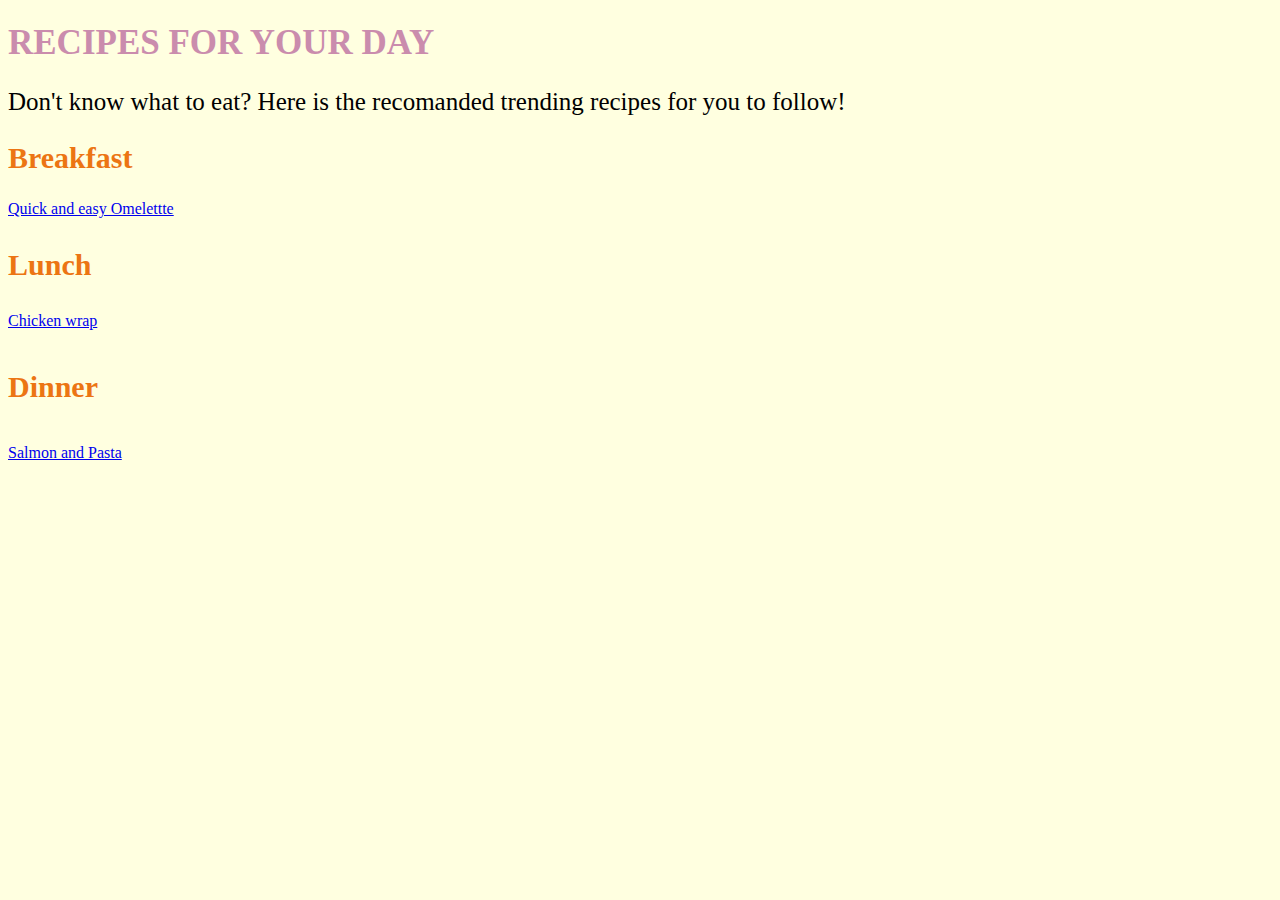
<file: index.html>
<!DOCTYPE html>
<html lang="en">
<head>
  <meta charset="UTF-8">
  <meta http-equiv="X-UA-Compatible" content="IE=edge">
  <meta name="viewport" content="width=device-width, initial-scale=1.0">
  <title>Document</title>
</head>
  <link rel="stylesheet" href="css/style.css">
<body>
  <h1> RECIPES FOR YOUR DAY</h1>
  <p>Don't know what to eat? Here is the recomanded trending recipes for you to follow!</p>
  <h2>  Breakfast </h2>
  
    <a href="omelette.html">Quick and easy Omelettte</a>
    
<h3>Lunch</h3>
<a href="chicken.html">Chicken wrap</a>
  

  <h4>Dinner</h4>
  <a href="Salmon.html">Salmon and Pasta</a>
  
  
</body>
</html>
</file>
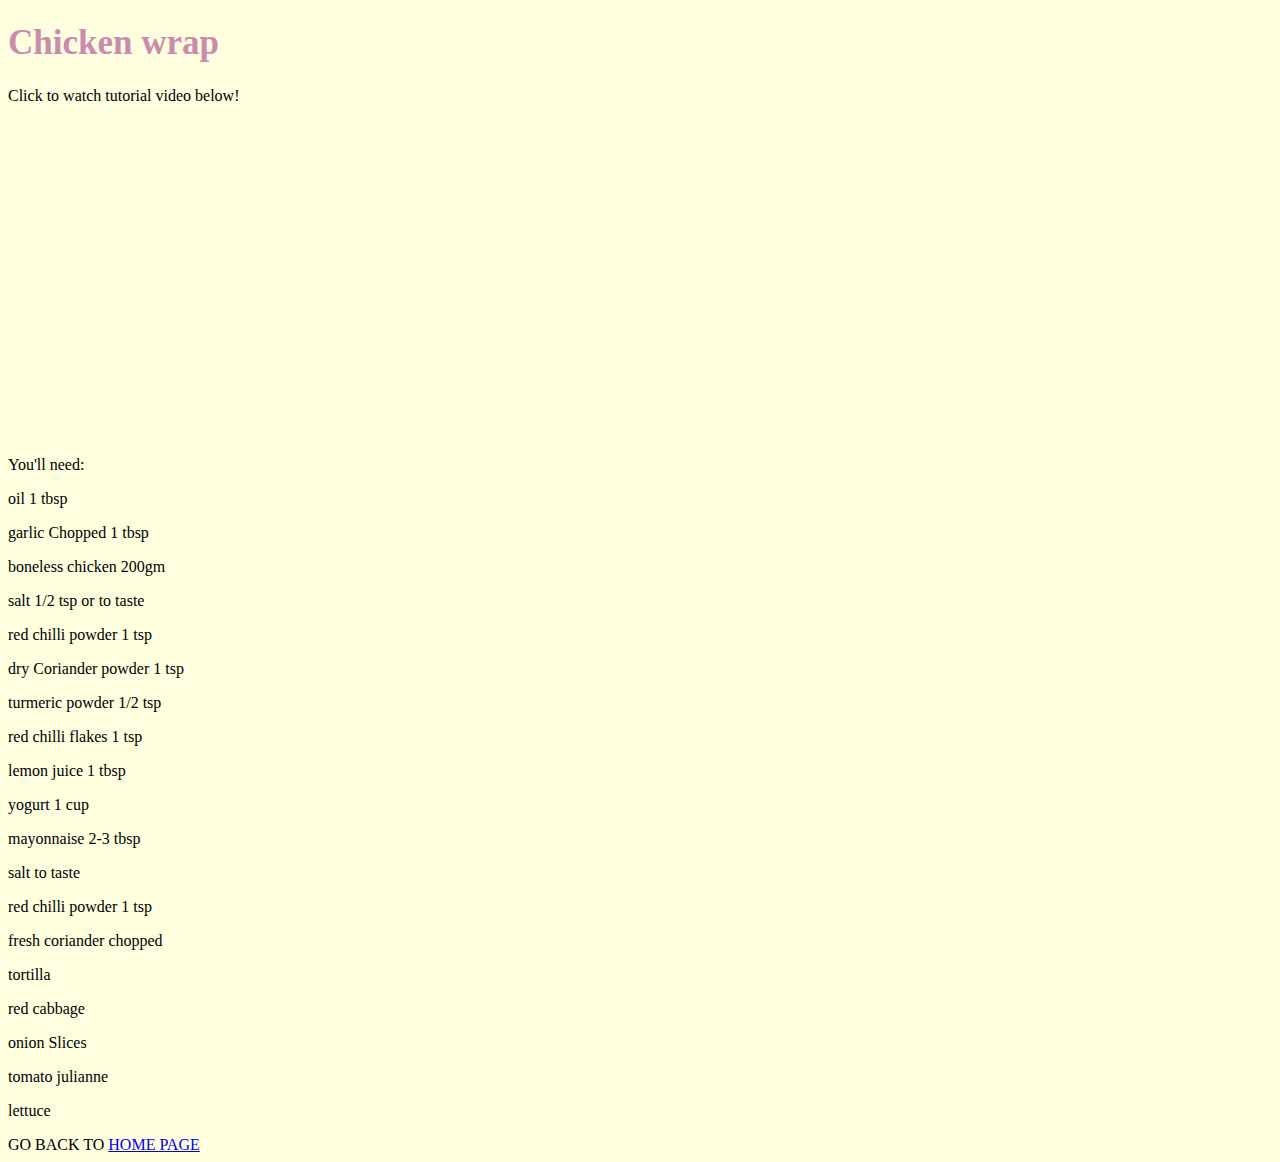
<file: chicken.html>
<!DOCTYPE html>
<html lang="en">
<head
  
  <meta charset="UTF-8">
  <meta http-equiv="X-UA-Compatible" content="IE=edge">
  <meta name="viewport" content="width=device-width, initial-scale=1.0">
  <title>Lunch</title>
  <h1>Chicken wrap</h1>
  <p>Click to watch tutorial video below!</p>
<iframe width="560" height="315" src="https://www.youtube.com/embed/UJi0fS1SxHg" title="YouTube video player" frameborder="0" allow="accelerometer; autoplay; clipboard-write; encrypted-media; gyroscope; picture-in-picture" allowfullscreen></iframe>
  
 <p>You'll need:</p>
  <p>oil 1 tbsp</p>
  <p>garlic Chopped 1 tbsp</p>
  <p>boneless chicken 200gm</p>
  <p>salt 1/2 tsp or to taste</p>
  <p>red chilli powder 1 tsp</p>
  <p>dry Coriander powder 1 tsp</p>
  <p>turmeric powder 1/2 tsp</p>
  <p>red chilli flakes 1 tsp</p>
  <p>lemon juice 1 tbsp</p>
  <p>yogurt 1 cup</p>
  <p>mayonnaise 2-3 tbsp</p>
  <p>salt to taste</p>
  <p>red chilli powder 1 tsp</p>
  <p>fresh coriander chopped</p>
  <p>tortilla</p>
  <p>red cabbage</p>
  <p>onion Slices</p>
  <p>tomato julianne</p>
  <p>lettuce</p> 
                              
</head>
   <link rel="stylesheet" href="css/style2.css">
<body>
  GO BACK TO <a href="index.html">HOME PAGE</a>
</body>
</html>
</file>
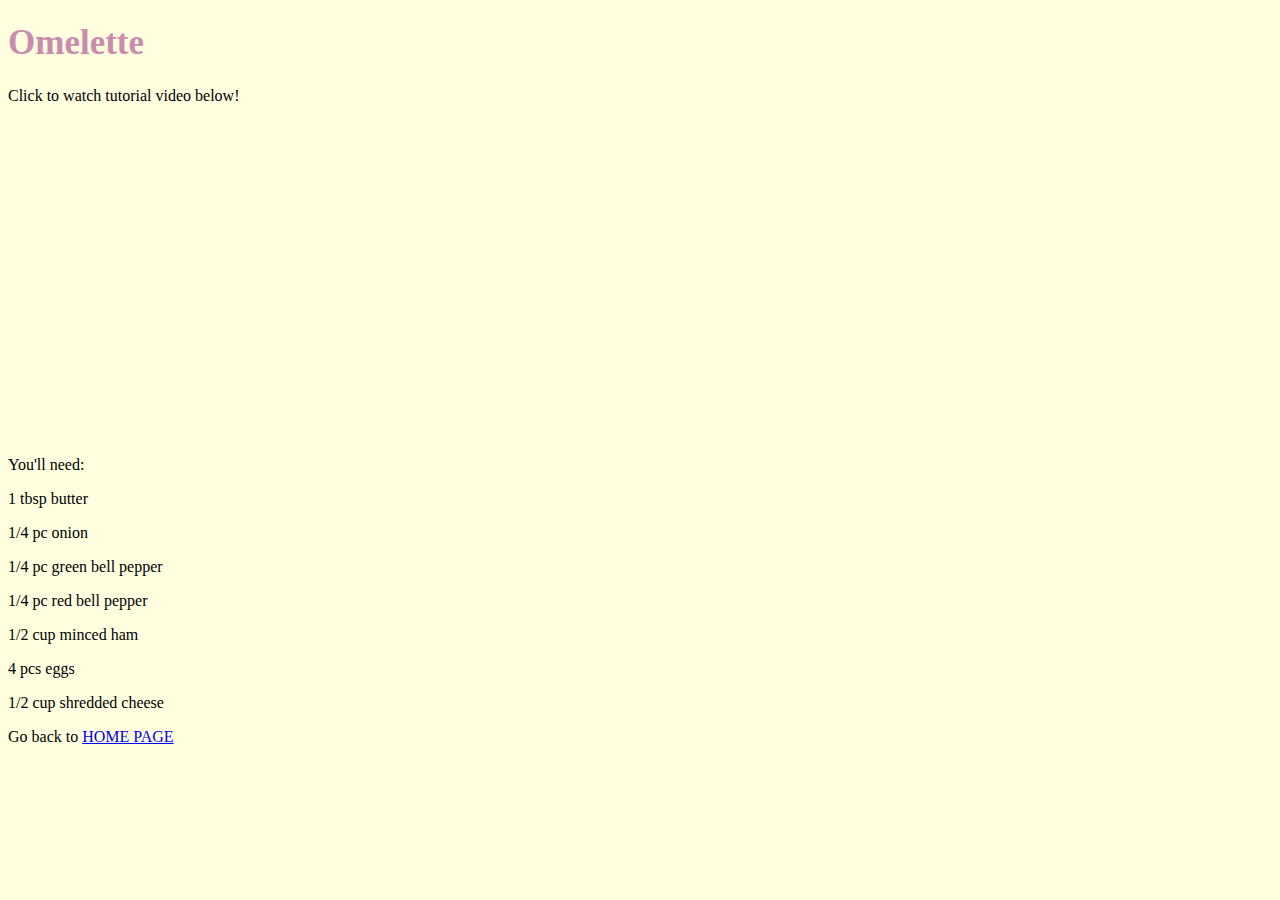
<file: omelette.html>
<!DOCTYPE html>
<html lang="en">
<head
 
  <meta charset="UTF-8">
  <meta http-equiv="X-UA-Compatible" content="IE=edge">
  <meta name="viewport" content="width=device-width, initial-scale=1.0">
  <title>Breakfast</title>
  <h1>Omelette</h1>
  <p>Click to watch tutorial video below!</p>
<iframe width="560" height="315" src="https://www.youtube.com/embed/E2nHfbzHDmY" title="YouTube video player" frameborder="0" allow="accelerometer; autoplay; clipboard-write; encrypted-media; gyroscope; picture-in-picture" allowfullscreen></iframe>
  

  <p>
    You'll need:
  </p>
  <p>1 tbsp butter</p>
  <p>1/4 pc onion</p>
  <p>1/4 pc green bell pepper</p>
  <p>1/4 pc red bell pepper</p>
  <p>1/2 cup minced ham</p>
  <p>4 pcs eggs</p>
  <p>1/2 cup shredded cheese</p

                              
</head>
     <link rel="stylesheet" href="css/style2.css">
  
<body>
  Go back to <a href="index.html">HOME PAGE</a>
</body>
</html>
</file>
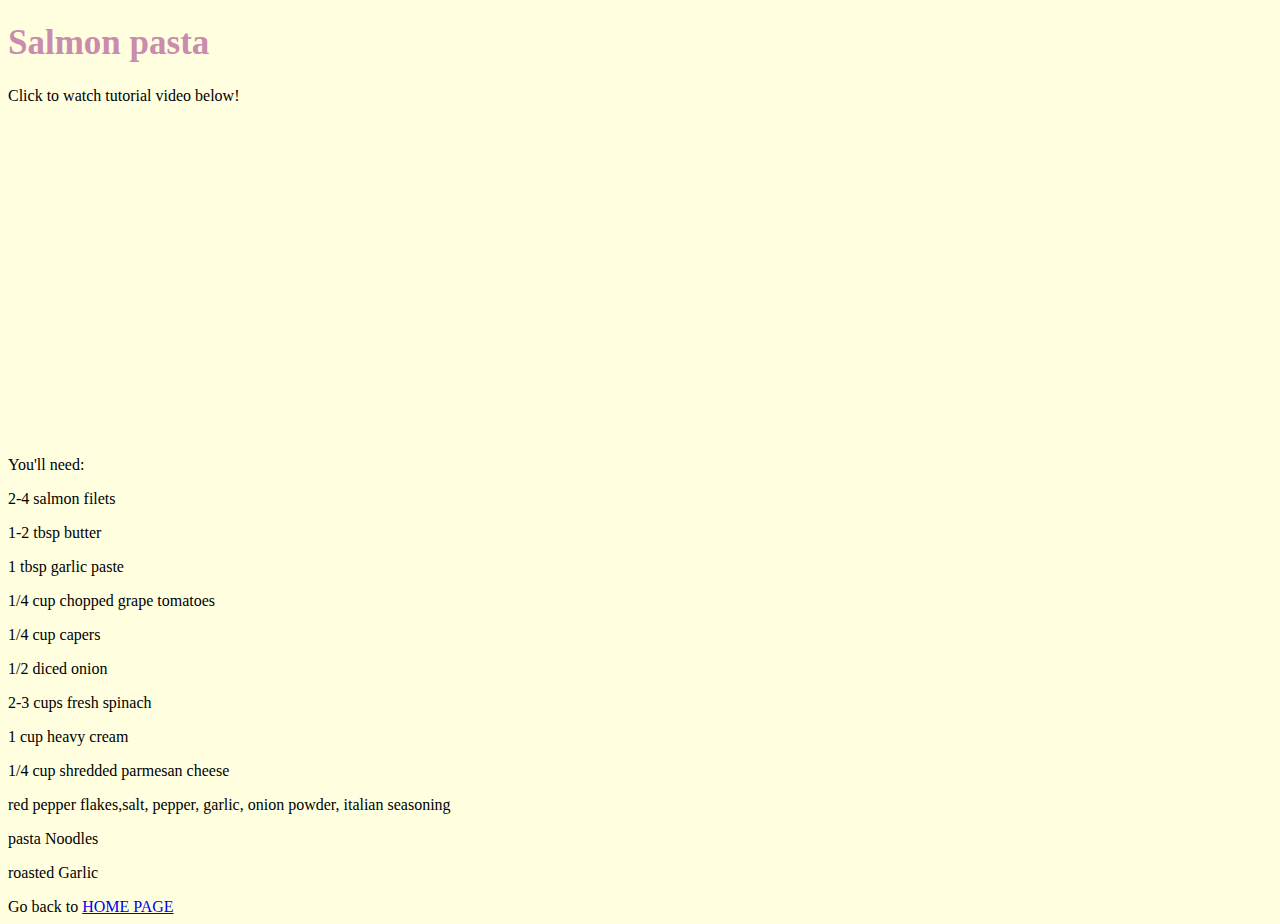
<file: Salmon.html>
<!DOCTYPE html>
<html lang="en">
<head
   
  <meta charset="UTF-8">
  <meta http-equiv="X-UA-Compatible" content="IE=edge">
  <meta name="viewport" content="width=device-width, initial-scale=1.0">
  <title>Dinner</title>
  <h1>Salmon pasta</h1>
  <p>Click to watch tutorial video below!</p>
<iframe width="560" height="315" src="https://www.youtube.com/embed/ZQnI9IT476Y" title="YouTube video player" frameborder="0" allow="accelerometer; autoplay; clipboard-write; encrypted-media; gyroscope; picture-in-picture" allowfullscreen></iframe>

  <p>
    You'll need:
  </p>
  <p>2-4 salmon filets</p>
  <p>1-2 tbsp butter</p>
  <p>1 tbsp garlic paste</p>
  <p>1/4 cup chopped grape tomatoes</p>
  <p>1/4 cup capers</p>
  <p>1/2 diced onion</p>
  <p>2-3 cups fresh spinach</p>
  <p>1 cup heavy cream</p>
  <p>1/4 cup shredded parmesan cheese</p>
  <p>red pepper flakes,salt, pepper, garlic, onion powder, italian seasoning</p>
  <p>pasta Noodles</p>
  <p>roasted Garlic</p>
                              
</head>
   <link rel="stylesheet" href="css/style2.css">
<body>
  Go back to <a href="index.html">HOME PAGE</a>
</body>
</html>
</file>
<file: css/style.css>
h1{
  color:#ca8cad;
  font-size:35px;
}
h2{
  color:#ec7513;
  font-size: 30px;  
}
h3{ color:#ec7513;
  font-size: 30px;
  }
h4{ color:#ec7513;
  font-size: 30px;
  }
p{font-size: 25px;
 }
body{
  background-color:lightyellow
}
</file>
<file: css/style2.css>
body{
  background-color:lightyellow
}
h1{
  color:#ca8cad;
  font-size:35px;
}
</file>
